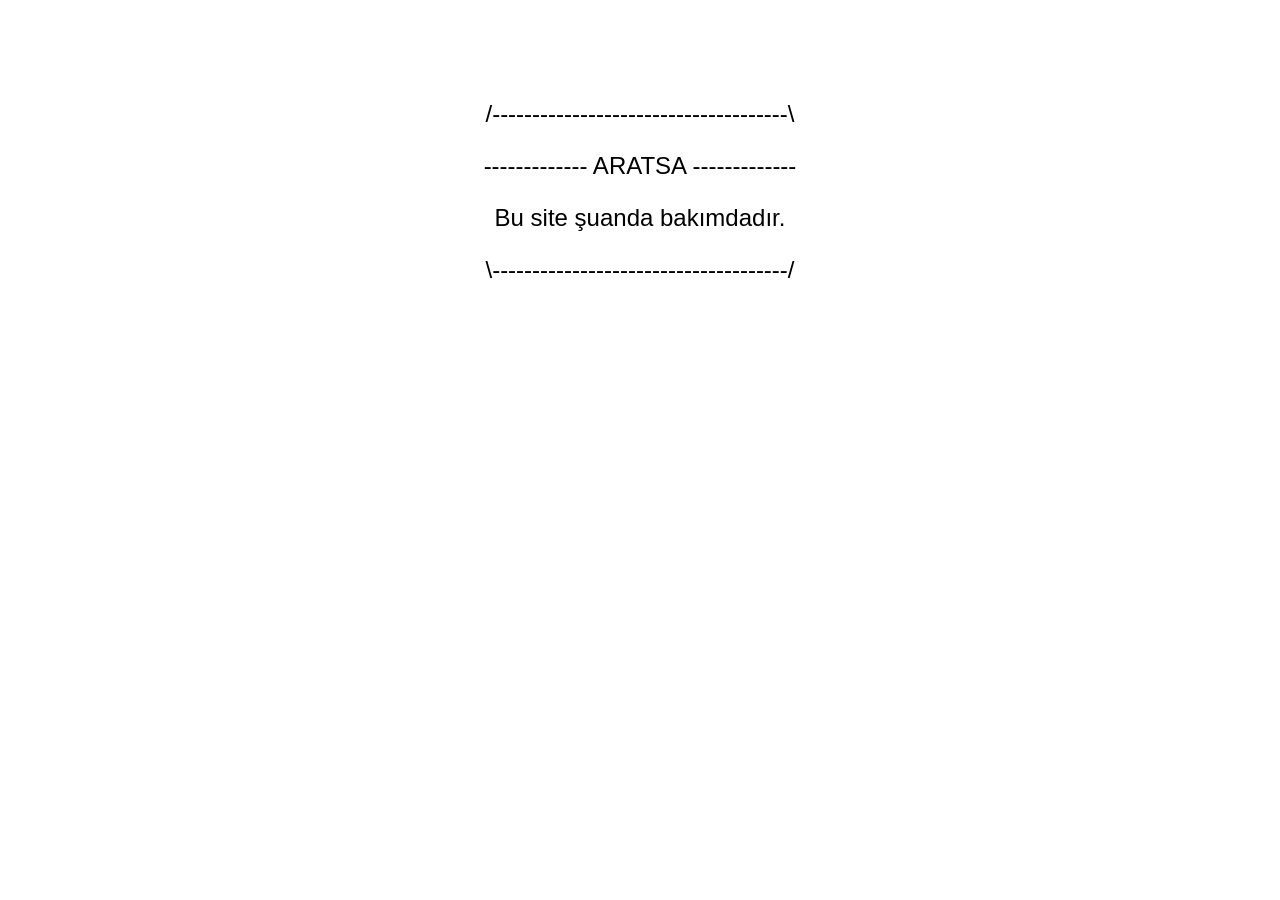
<file: sunucu bakımda.html>
<!DOCTYPE html>
<html lang="tr">
<head>
    <meta charset="UTF-8">
    <meta name="viewport" content="width=device-width, initial-scale=1.0">
    <title>Aratsa Sunucusu Bakımda</title>
    <style>
        body {
            font-family: sans-serif;
            font-size: 24px;
            text-align: center;
            margin-top: 100px;
        }
        </style>
</head>
<body>
    <p>/-------------------------------------\</p>
    <p>-------------  ARATSA  -------------</p>
    <p>Bu site şuanda bakımdadır.</p>
    <p>\-------------------------------------/</p>
</body>
</html>
</file>
